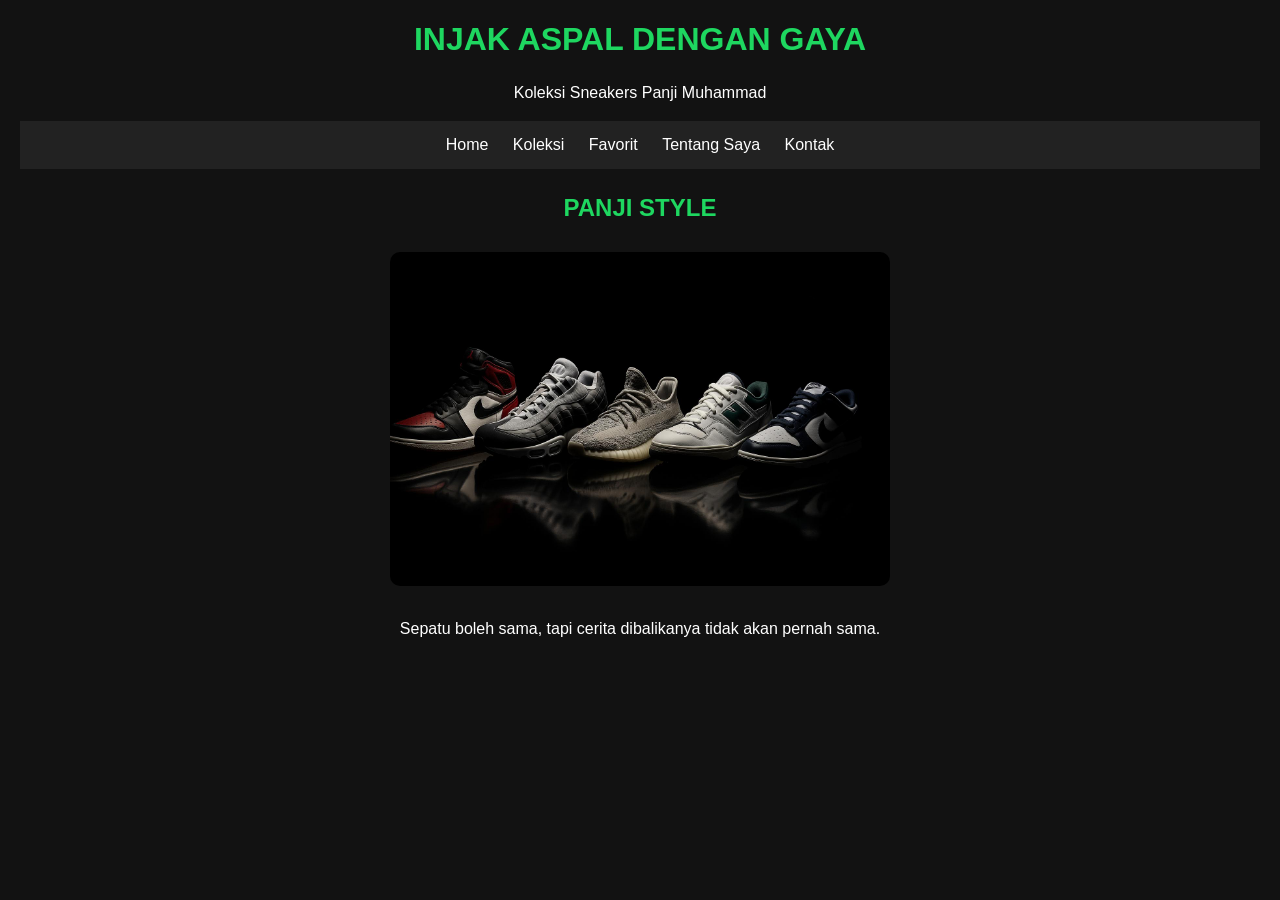
<file: index.html>
<!DOCTYPE html>
<html>
<head>
 <title>Website Panji</title>
 <link rel="stylesheet" href="./css/style.css">
</head>
<body>
    <h1>INJAK ASPAL DENGAN GAYA</h1>
    <p>Koleksi Sneakers Panji Muhammad</p>
 <nav>
        <a href="index.html">Home</a>
        <a href="koleksi.html">Koleksi</a>
        <a href="favorit.html">Favorit</a>
        <a href="tentang.html">Tentang Saya</a>
        <a href="kontak.html">Kontak</a>
</nav>
    <h2>PANJI STYLE</h2>
    <img src="img/sneakers.jpg.jfif" width="500">
 <p>
        Sepatu boleh sama, tapi cerita dibalikanya
        tidak akan pernah sama.
 </p>
</body>
</html>
</file>
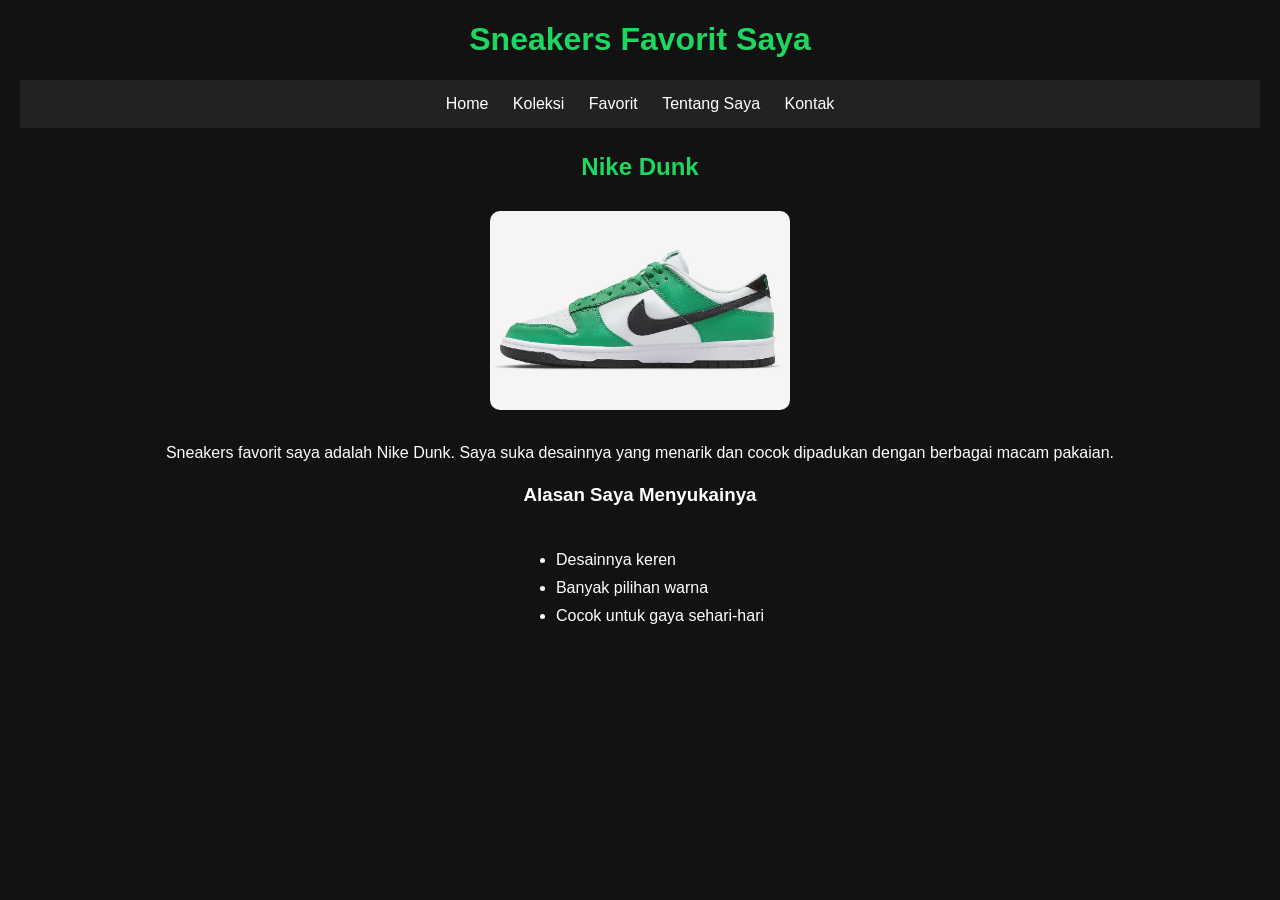
<file: favorit.html>
<!DOCTYPE html>
<html>
<head>
<title>Sneakers Favorit</title>
<link rel="stylesheet" href="css/style.css">
</head>
<body>
    <h1>Sneakers Favorit Saya</h1>
<nav>
        <a href="index.html">Home</a>
        <a href="koleksi.html">Koleksi</a>
        <a href="favorit.html">Favorit</a>
        <a href="tentang.html">Tentang Saya</a>
        <a href="kontak.html">Kontak</a>
</nav>
    <h2>Nike Dunk</h2>
    <img src="img/dunk.jpg.jfif" width="300">
<p>
        Sneakers favorit saya adalah Nike Dunk.
        Saya suka desainnya yang menarik dan cocok
        dipadukan dengan berbagai macam pakaian.
</p>
    <h3>Alasan Saya Menyukainya</h3>
<ul>
        <li>Desainnya keren</li>
        <li>Banyak pilihan warna</li>
        <li>Cocok untuk gaya sehari-hari</li>
</ul>
</body>
</html>
</file>
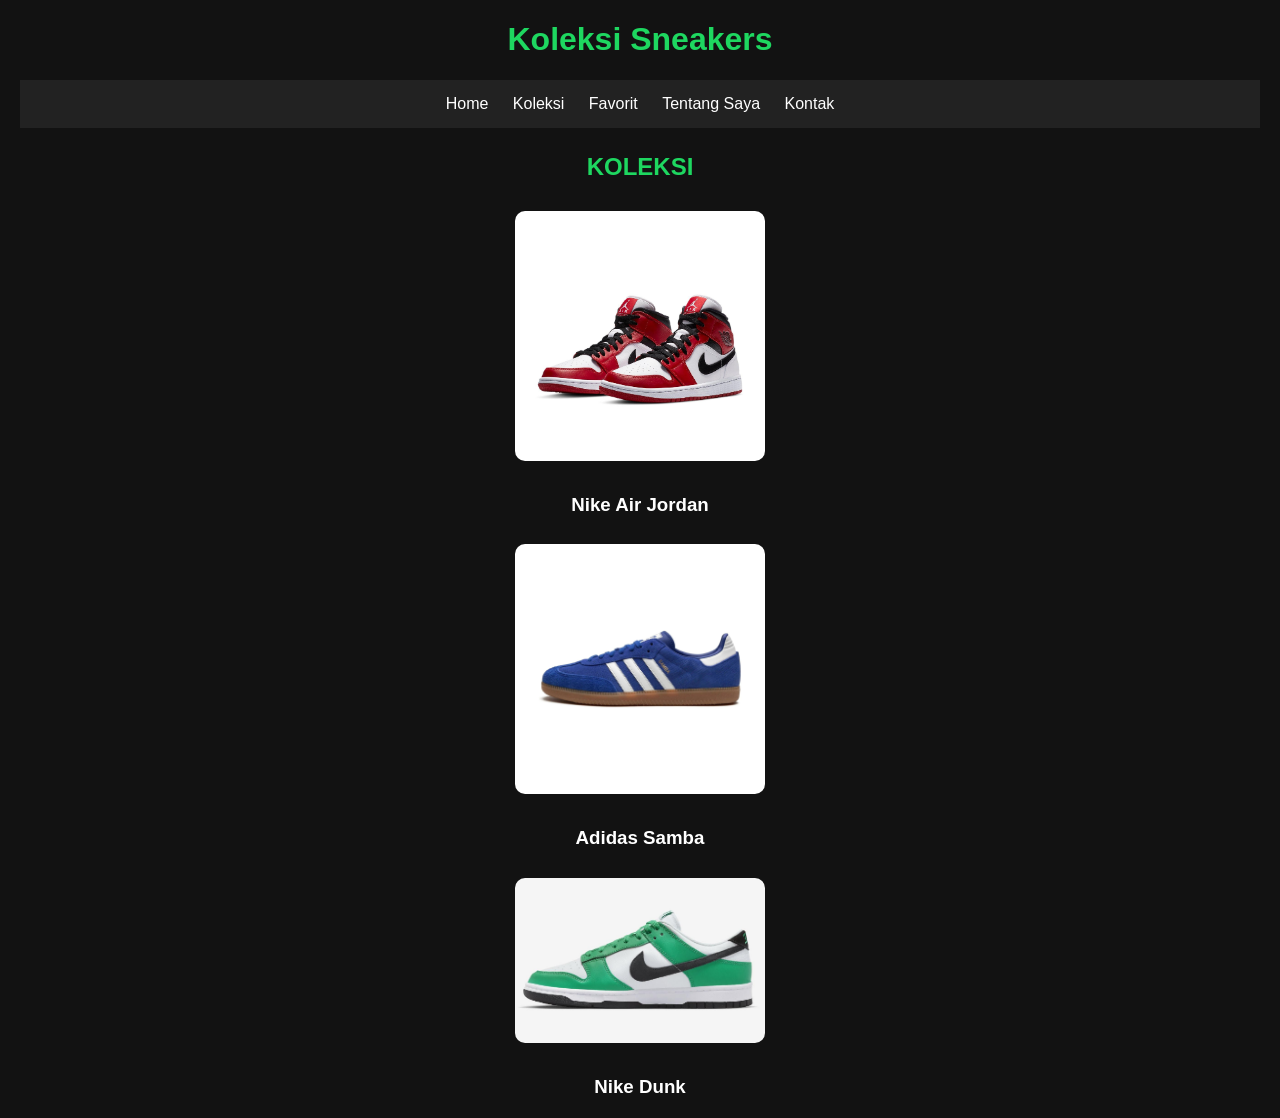
<file: koleksi.html>
<!DOCTYPE html>
<html>
<head>
<title>Koleksi Sneakers</title>
<link rel="stylesheet" href="css/style.css">
</head>
<body>
<h1>Koleksi Sneakers</h1>
<nav>
        <a href="index.html">Home</a>
        <a href="koleksi.html">Koleksi</a>
        <a href="favorit.html">Favorit</a>
        <a href="tentang.html">Tentang Saya</a>
        <a href="kontak.html">Kontak</a>
</nav>
    <h2>KOLEKSI</h2>   
<img src="img/jordan.jpg.jfif" width="250">
<h3>Nike Air Jordan</h3>
    <img src="img/adidas.jpg.jfif" width="250">
    <h3>Adidas Samba</h3>
   <img src="img/dunk.jpg.jfif" width="250">
    <h3>Nike Dunk</h3>
</body>
</html>
</file>
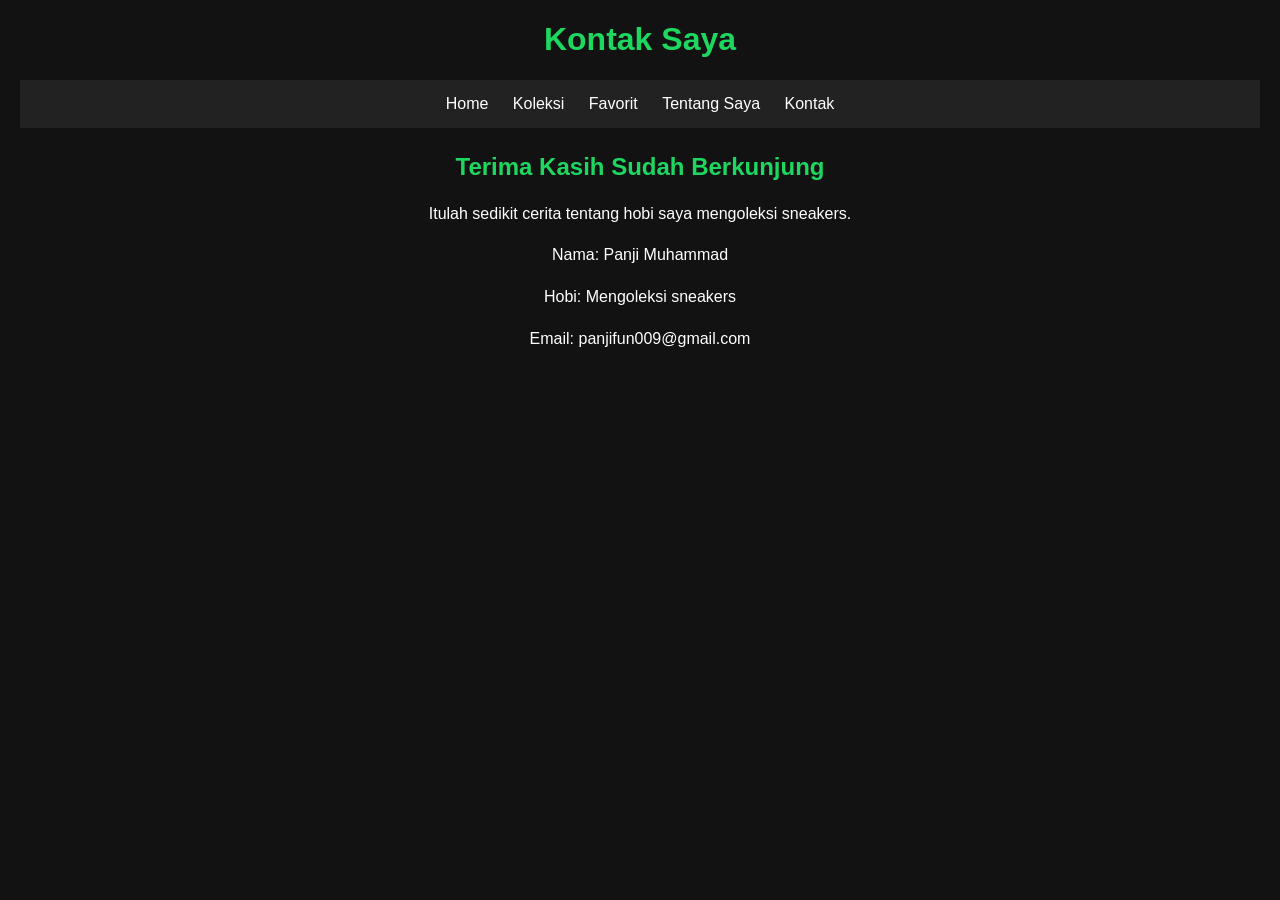
<file: kontak.html>
<!DOCTYPE html>
<html>
<head>
<title>Kontak</title>
<link rel="stylesheet" href="css/style.css">
</head>
<body>
    <h1>Kontak Saya</h1>
<nav>
        <a href="index.html">Home</a>
        <a href="koleksi.html">Koleksi</a>
        <a href="favorit.html">Favorit</a>
        <a href="tentang.html">Tentang Saya</a>
        <a href="kontak.html">Kontak</a>
</nav>
    <h2>Terima Kasih Sudah Berkunjung</h2> 
<p>
        Itulah sedikit cerita tentang hobi saya
        mengoleksi sneakers.
</p>
    <p>Nama: Panji Muhammad</p>
    <p>Hobi: Mengoleksi sneakers</p>
    <p>Email: panjifun009@gmail.com</p>
</body>
</html>
</file>
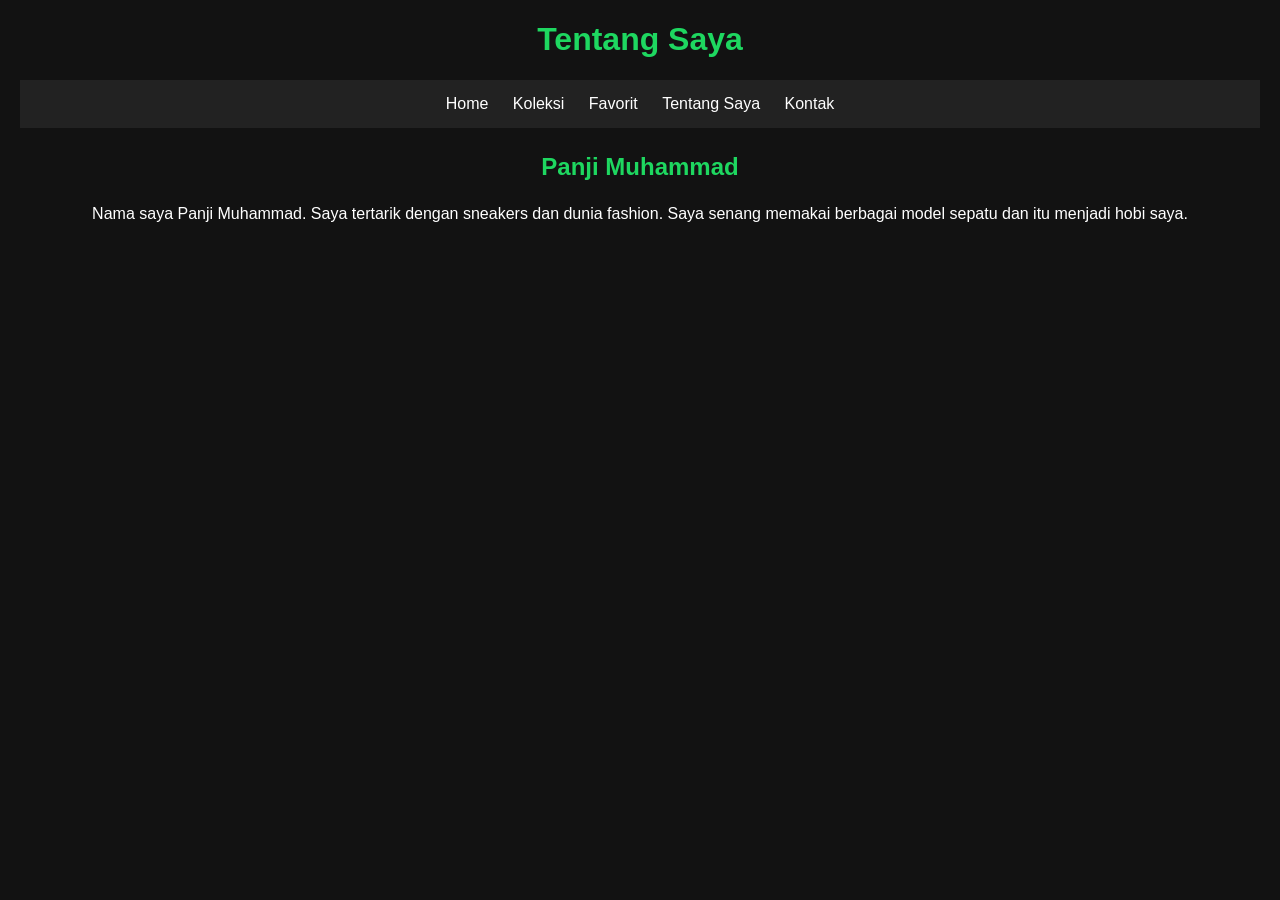
<file: tentang.html>
<!DOCTYPE html>
<html>
<head>
<title>Tentang Saya</title>
<link rel="stylesheet" href="css/style.css">
</head>
<body>
    <h1>Tentang Saya</h1>
<nav>
        <a href="index.html">Home</a>
        <a href="koleksi.html">Koleksi</a>
        <a href="favorit.html">Favorit</a>
        <a href="tentang.html">Tentang Saya</a>
        <a href="kontak.html">Kontak</a>
</nav>
    <h2>Panji Muhammad</h2>
<p>
        Nama saya Panji Muhammad.
        Saya tertarik dengan sneakers dan dunia fashion.
        Saya senang memakai berbagai model sepatu
        dan itu menjadi hobi saya.
</p>
</body>
</html>
</file>
<file: css/style.css>
body {
    background-color: #121212;
    color: white;
    font-family: Arial, sans-serif;
    margin: 20px;
    text-align: center;
}

h1 {
    color: #1ed760;
}

h2 {
    color: #1ed760;
}

nav {
    background-color: #222222;
    padding: 15px;
    margin-bottom: 25px;
}

nav a {
    color: white;
    text-decoration: none;
    margin: 10px;
}

nav a:hover {
    color: #1ed760;
}

img {
    border-radius: 10px;
    margin: 10px;
    max-width: 90%;
    height: auto;
}

p {
    line-height: 1.6;
}

li {
    margin: 10px;
}

ul {
    display: inline-block;
    text-align: left;
}

a {
    color: #1ed760;
}

footer {
    margin-top: 40px;
    color: rgb(109, 105, 105);
}
</file>
